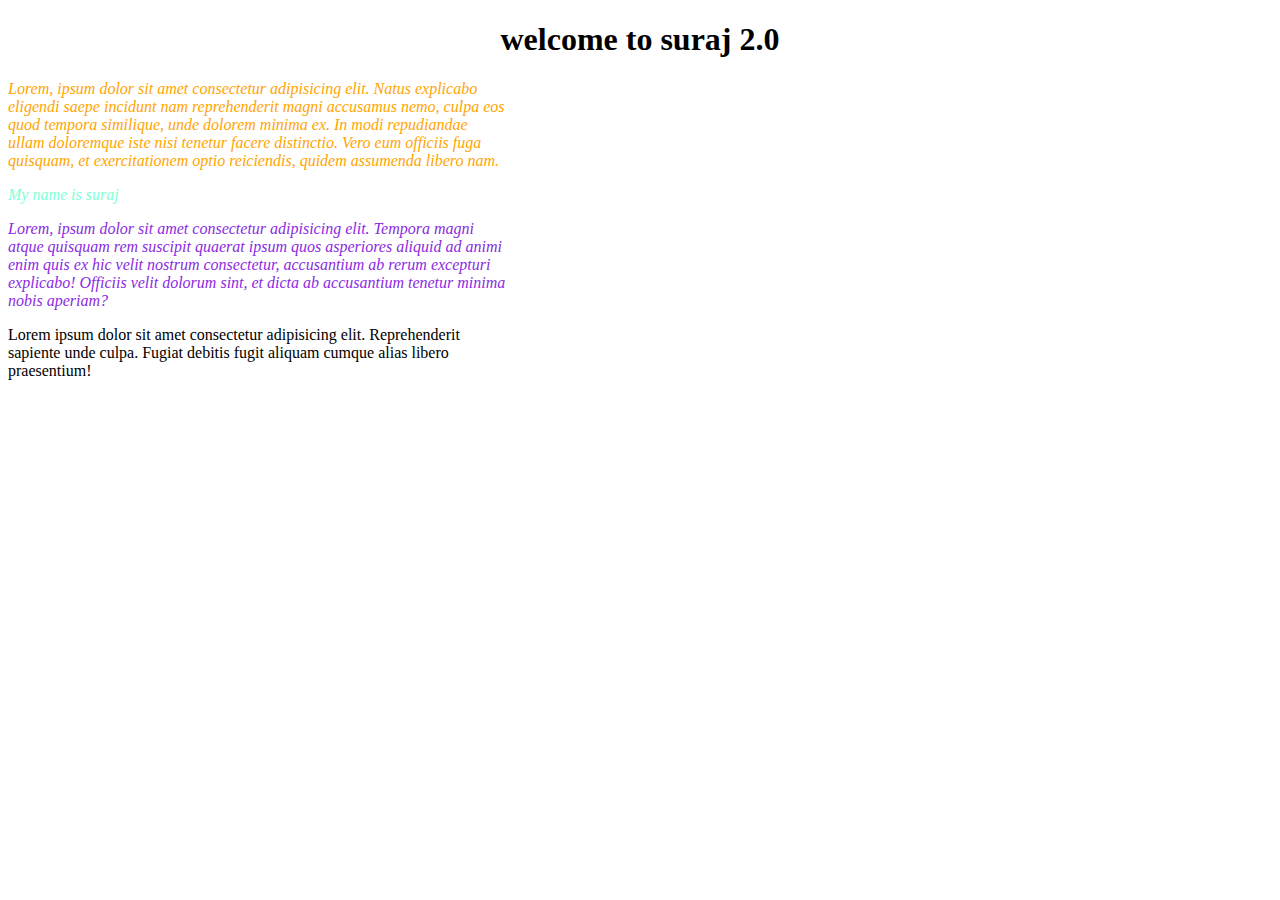
<file: index.html>
<!DOCTYPE html>
<html lang="en">
<head>
    <meta charset="UTF-8">
    <meta name="viewport" content="width=device-width, initial-scale=1.0">
    <title>Document</title>
    <link rel="stylesheet" href="index.css">

</head>
<body>
    <h1>
        welcome to suraj 2.0
    </h1>

    <p class="introduction2">
        Lorem, ipsum dolor sit amet consectetur adipisicing elit. Natus explicabo eligendi saepe incidunt nam reprehenderit magni accusamus nemo, culpa eos quod tempora similique, unde dolorem minima ex. In modi repudiandae ullam doloremque iste nisi tenetur facere distinctio. Vero eum officiis fuga quisquam, et exercitationem optio reiciendis, quidem assumenda libero nam.
    </p>

    <p id="para">My name is suraj</p>

    <p class="introduction">Lorem, ipsum dolor sit amet consectetur adipisicing elit. Tempora magni atque quisquam rem suscipit quaerat ipsum quos asperiores aliquid ad animi enim quis ex hic velit nostrum consectetur, accusantium ab rerum excepturi explicabo! Officiis velit dolorum sint, et dicta ab accusantium tenetur minima nobis aperiam?</p>

    <article id="para">
        Lorem ipsum dolor sit amet consectetur adipisicing elit. Reprehenderit sapiente unde culpa. Fugiat debitis fugit aliquam cumque alias libero praesentium!
    </article>


</body>
</html>
</file>
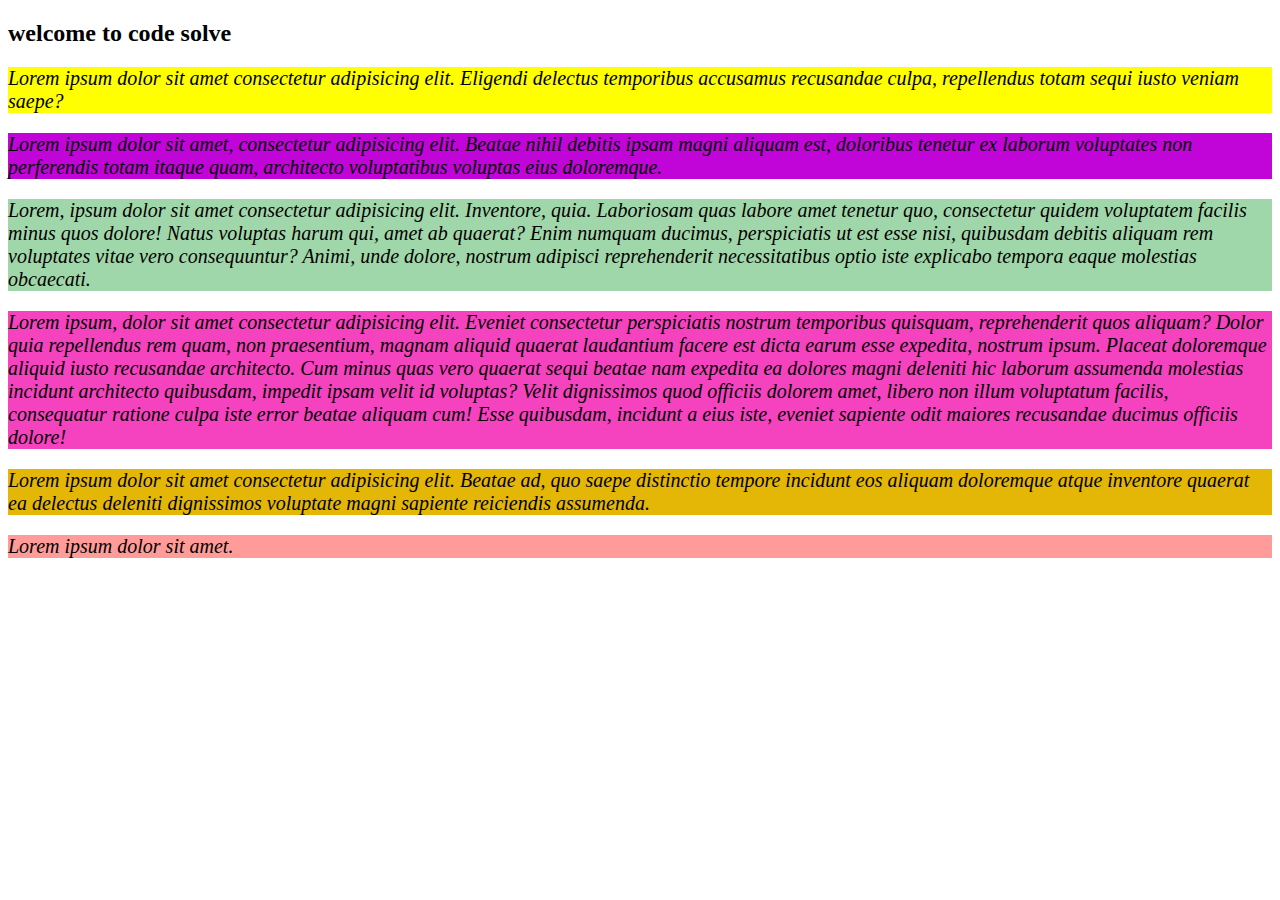
<file: index14.html>
<!DOCTYPE html>
<html lang="en">
<head>
    <meta charset="UTF-8">
    <meta name="viewport" content="width=device-width, initial-scale=1.0">
    <title>Document</title>
    <link rel="stylesheet" href="index14.css">
   
</head>
<body>
    <h2>welcome to code solve</h2>
    <p id="para1">Lorem ipsum dolor sit amet consectetur adipisicing elit. Eligendi delectus temporibus accusamus recusandae culpa, repellendus totam sequi iusto veniam saepe?</p>
    <p id="para2">Lorem ipsum dolor sit amet, consectetur adipisicing elit. Beatae nihil debitis ipsam magni aliquam est, doloribus tenetur ex laborum voluptates non perferendis totam itaque quam, architecto voluptatibus voluptas eius doloremque.</p>
    <p id="para3">
        Lorem, ipsum dolor sit amet consectetur adipisicing elit. Inventore, quia. Laboriosam quas labore amet tenetur quo, consectetur quidem voluptatem facilis minus quos dolore! Natus voluptas harum qui, amet ab quaerat? Enim numquam ducimus, perspiciatis ut est esse nisi, quibusdam debitis aliquam rem voluptates vitae vero consequuntur? Animi, unde dolore, nostrum adipisci reprehenderit necessitatibus optio iste explicabo tempora eaque molestias obcaecati.
    </p>

    <p class="firstclass">
        Lorem ipsum, dolor sit amet consectetur adipisicing elit. Eveniet consectetur perspiciatis nostrum temporibus quisquam, reprehenderit quos aliquam? Dolor quia repellendus rem quam, non praesentium, magnam aliquid quaerat laudantium facere est dicta earum esse expedita, nostrum ipsum. Placeat doloremque aliquid iusto recusandae architecto. Cum minus quas vero quaerat sequi beatae nam expedita ea dolores magni deleniti hic laborum assumenda molestias incidunt architecto quibusdam, impedit ipsam velit id voluptas? Velit dignissimos quod officiis dolorem amet, libero non illum voluptatum facilis, consequatur ratione culpa iste error beatae aliquam cum! Esse quibusdam, incidunt a eius iste, eveniet sapiente odit maiores recusandae ducimus officiis dolore!
    </p>

    <p class="secondclass">Lorem ipsum dolor sit amet consectetur adipisicing elit. Beatae ad, quo saepe distinctio tempore incidunt eos aliquam doloremque atque inventore quaerat ea delectus deleniti dignissimos voluptate magni sapiente reiciendis assumenda.</p>

    <p id="thirdclass">Lorem ipsum dolor sit amet.</p>
    
</body>
</html>
</file>
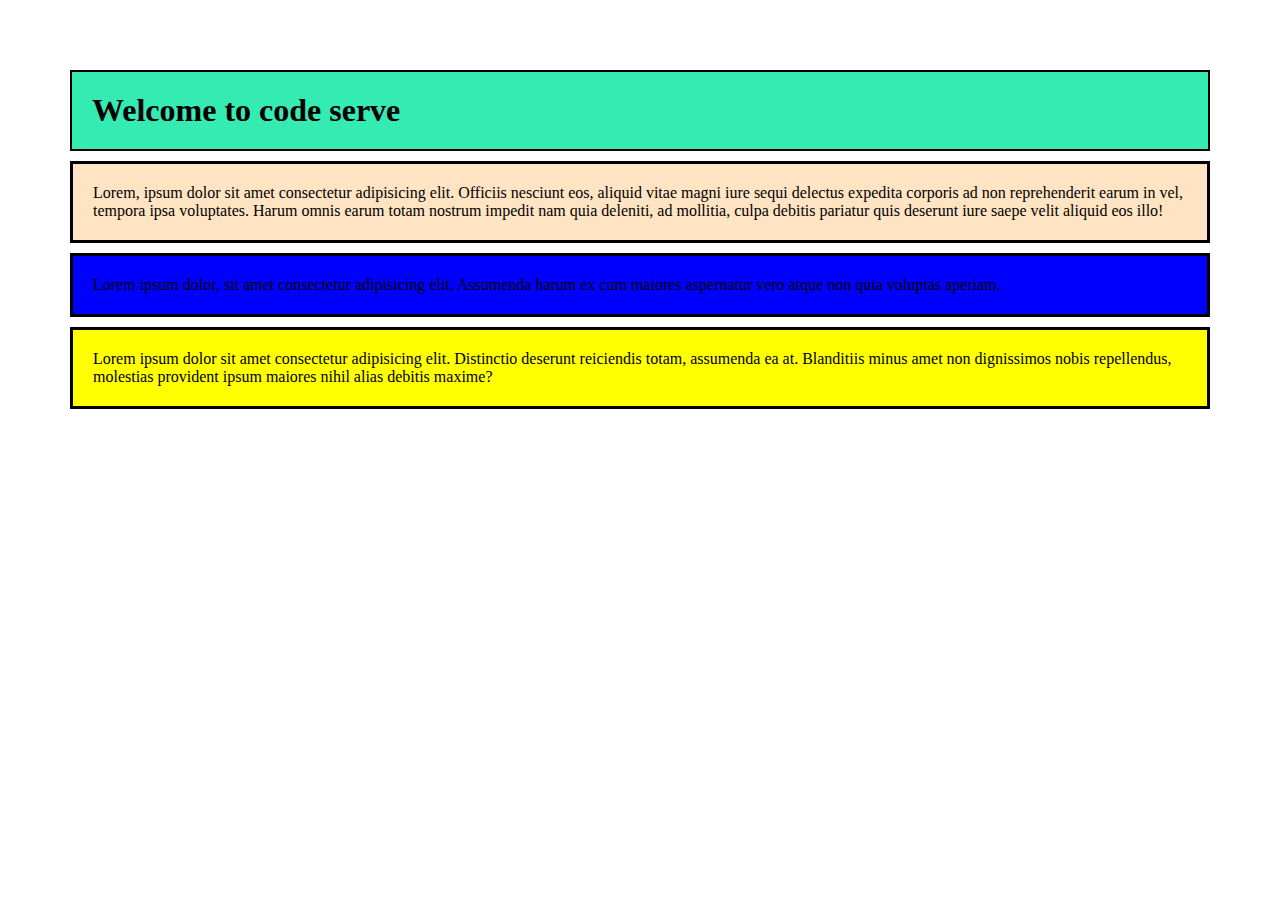
<file: index15.html>
<!DOCTYPE html>
<html lang="en">
<head>
    <meta charset="UTF-8">
    <meta name="viewport" content="width=device-width, initial-scale=1.0">
    <title>Document</title>
    <link rel="stylesheet" href="index15.css">
   
</head>
<body>
    <h1>Welcome to code serve</h1>
    <p class="first">Lorem, ipsum dolor sit amet consectetur adipisicing elit. Officiis nesciunt eos, aliquid vitae magni iure sequi delectus expedita corporis ad non reprehenderit earum in vel, tempora ipsa voluptates. Harum omnis earum totam nostrum impedit nam quia deleniti, ad mollitia, culpa debitis pariatur quis deserunt iure saepe velit aliquid eos illo!</p>
    <p class="second">Lorem ipsum dolor, sit amet consectetur adipisicing elit. Assumenda harum ex cum maiores aspernatur vero atque non quia voluptas aperiam.</p>
    <p class="third">Lorem ipsum dolor sit amet consectetur adipisicing elit. Distinctio deserunt reiciendis totam, assumenda ea at. Blanditiis minus amet non dignissimos nobis repellendus, molestias provident ipsum maiores nihil alias debitis maxime?</p>
</body>
</html>
</file>
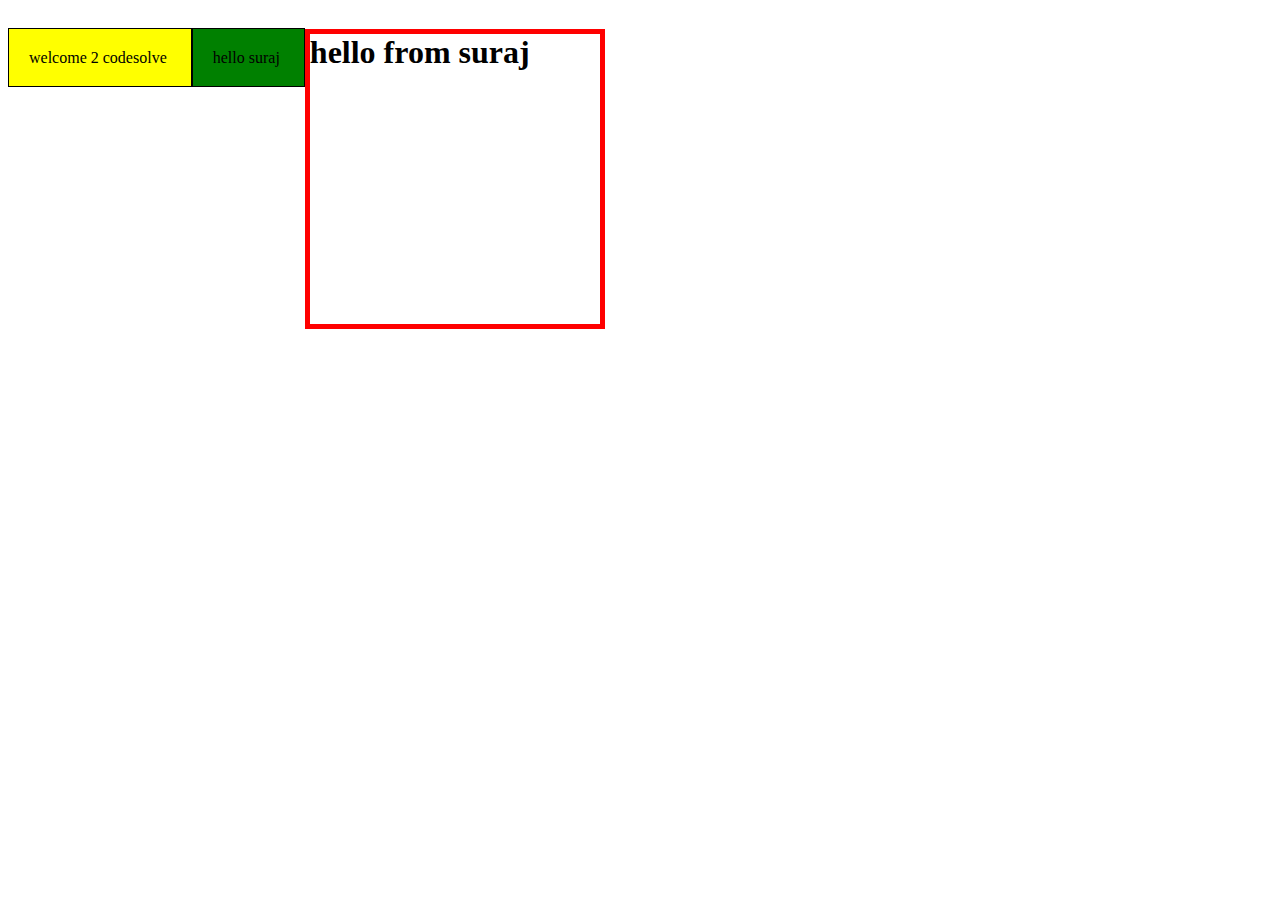
<file: index16.html>
<!DOCTYPE html>
<html lang="en">
<head>
    <meta charset="UTF-8">
    <meta name="viewport" content="width=device-width, initial-scale=1.0">
    <title>Document</title>
    <link rel="stylesheet" href="index16.css">
</head>
<body>

 

    <div class="box">
        welcome 2 codesolve
    </div>

    <div id="inline">
        hello suraj
    </div>
    <h1>
        hello from suraj
    </h1>
</body>
</html>
</file>
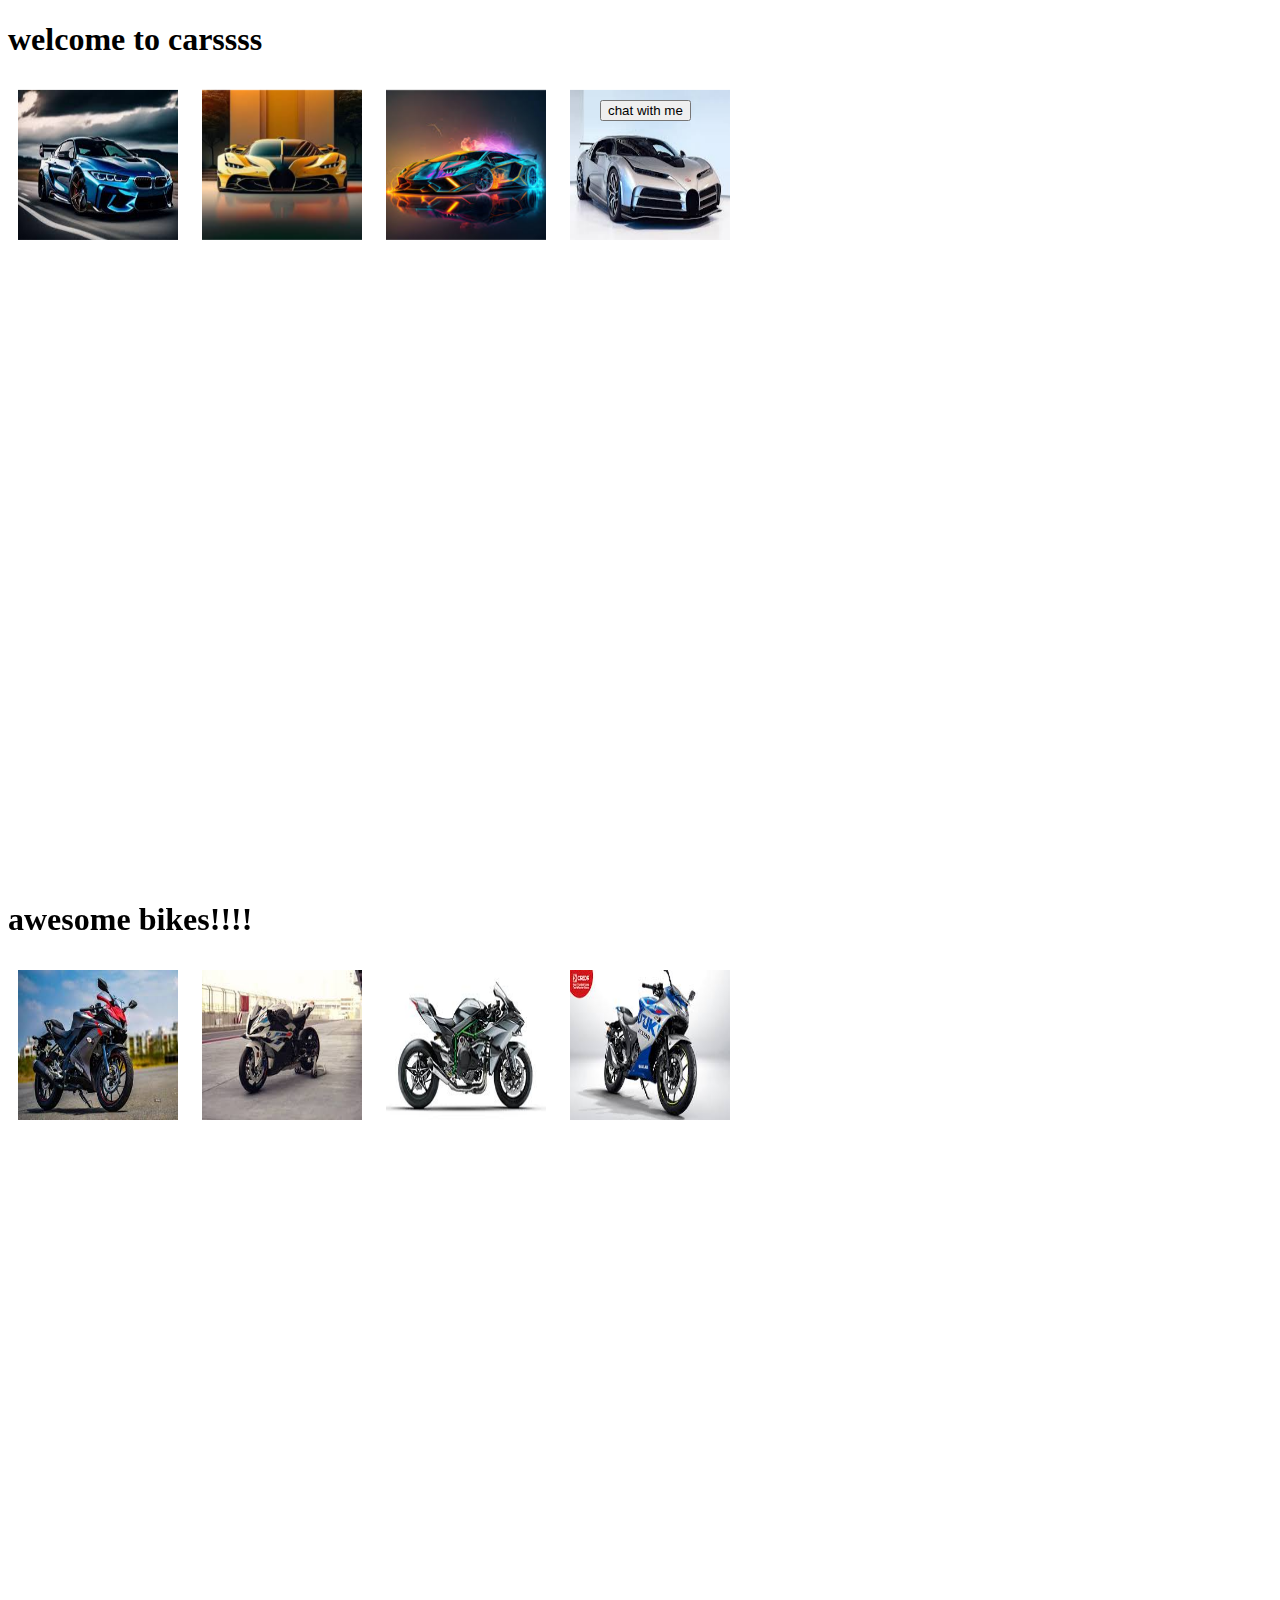
<file: index17.html>
<!DOCTYPE html>
<html lang="en">
<head>
    <meta charset="UTF-8">
    <meta name="viewport" content="width=device-width, initial-scale=1.0">
    <title>Document</title>
    <link rel="stylesheet" href="index17.css">
</head>
<body>
    <h1>welcome to carssss</h1>
    <div class="container">
        <img src="images1.jpeg" alt="image1" class="image1">
        <img src="image2.jpeg" alt="image2" class="image2">
        <img src="image3.jpeg" alt="image3" class="image3">
        <img src="image4.jpeg" alt="image4" class="image4">
    </div>

    <div class="bike">
        <h1>
            awesome bikes!!!!
        </h1>
        <img src="images5.jpeg" alt="">
        <img src="images6.jpeg" alt="">
        <img src="images7.jpeg" alt="">
        <img src="images8.jpeg" alt="">
    </div>

    <div id="chatbot">
        <button>chat with me</button>
    </div>

    
</body>
</html>
</file>
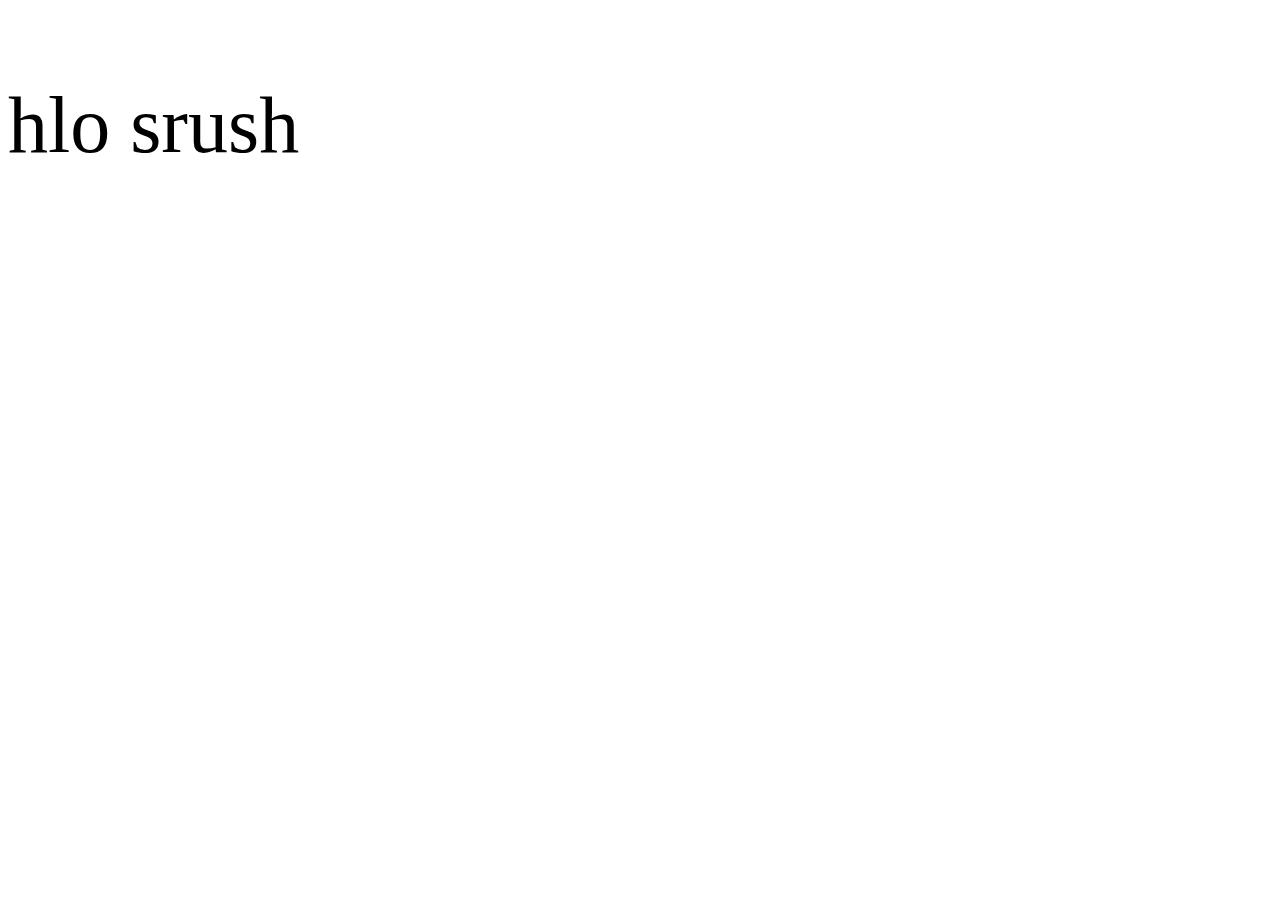
<file: index18.html>
<!DOCTYPE html>
<html lang="en">
<head>
    <meta charset="UTF-8">
    <meta name="viewport" content="width=device-width, initial-scale=1.0">
    <title>Document</title>
    <link rel="stylesheet" href="index18.css">
</head>
<body>
  

   <!--
    <div class="suri">
        hlo suriiiii
    </div> -->

   <!-- <div class="container">
        <div class="three">
            welcome to codehelp

        </div>
       
    </div> -->

    <p class="firstpara">
        hlo srush
    </p>
</body>
</html>
</file>
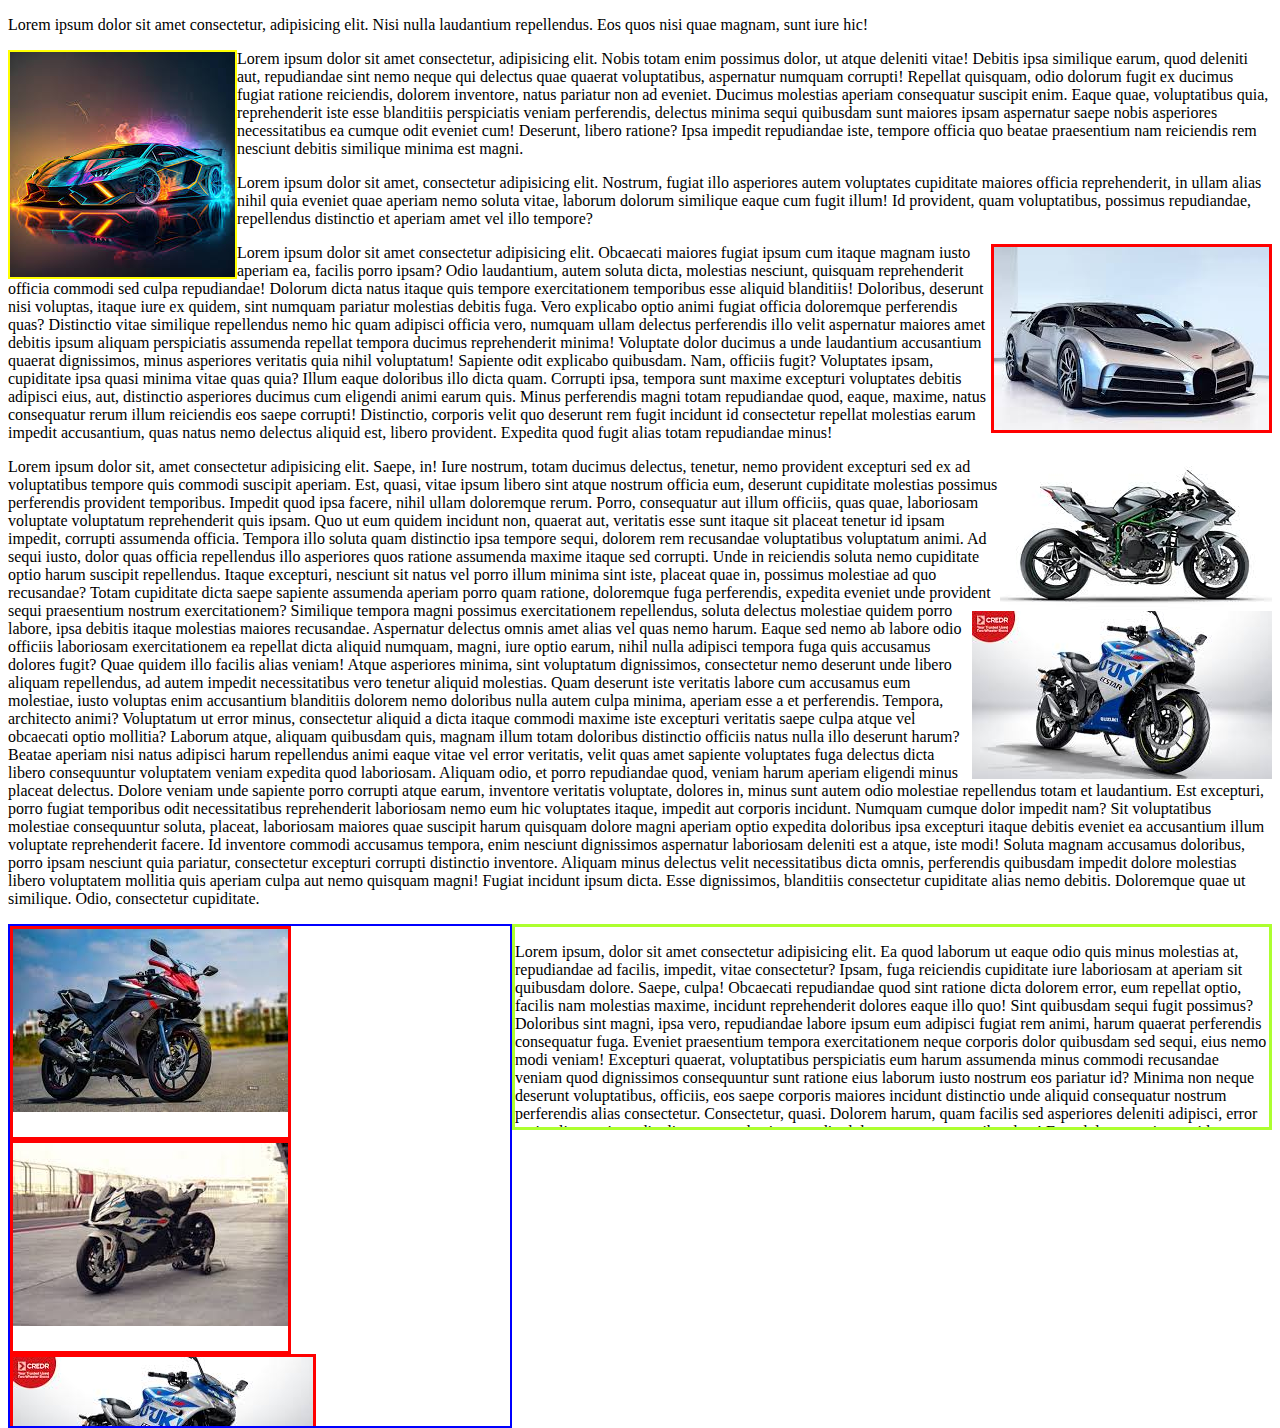
<file: index19.html>
<!DOCTYPE html>
<html lang="en">
<head>
    <meta charset="UTF-8">
    <meta name="viewport" content="width=device-width, initial-scale=1.0">
    <title>Document</title>
    <link rel="stylesheet" href="index19.css">
</head>
<body>

    <div id="bmw">
        <p>
            Lorem ipsum dolor sit amet consectetur, adipisicing elit. Nisi nulla laudantium repellendus. Eos quos nisi quae magnam, sunt iure hic!
        </p>
        <img id="img1" src="image3.jpeg" alt="">
       <p>Lorem ipsum dolor sit amet consectetur, adipisicing elit. Nobis totam enim possimus dolor, ut atque deleniti vitae! Debitis ipsa similique earum, quod deleniti aut, repudiandae sint nemo neque qui delectus quae quaerat voluptatibus, aspernatur numquam corrupti! Repellat quisquam, odio dolorum fugit ex ducimus fugiat ratione reiciendis, dolorem inventore, natus pariatur non ad eveniet. Ducimus molestias aperiam consequatur suscipit enim. Eaque quae, voluptatibus quia, reprehenderit iste esse blanditiis perspiciatis veniam perferendis, delectus minima sequi quibusdam sunt maiores ipsam aspernatur saepe nobis asperiores necessitatibus ea cumque odit eveniet cum! Deserunt, libero ratione? Ipsa impedit repudiandae iste, tempore officia quo beatae praesentium nam reiciendis rem nesciunt debitis similique minima est magni.</p>
       <p>
        Lorem ipsum dolor sit amet, consectetur adipisicing elit. Nostrum, fugiat illo asperiores autem voluptates cupiditate maiores officia reprehenderit, in ullam alias nihil quia eveniet quae aperiam nemo soluta vitae, laborum dolorum similique eaque cum fugit illum! Id provident, quam voluptatibus, possimus repudiandae, repellendus distinctio et aperiam amet vel illo tempore?
       </p>
       <img src="image4.jpeg" alt="" id="img2">
      
       <p>
        Lorem ipsum dolor sit amet consectetur adipisicing elit. Obcaecati maiores fugiat ipsum cum itaque magnam iusto aperiam ea, facilis porro ipsam? Odio laudantium, autem soluta dicta, molestias nesciunt, quisquam reprehenderit officia commodi sed culpa repudiandae! Dolorum dicta natus itaque quis tempore exercitationem temporibus esse aliquid blanditiis! Doloribus, deserunt nisi voluptas, itaque iure ex quidem, sint numquam pariatur molestias debitis fuga. Vero explicabo optio animi fugiat officia doloremque perferendis quas? Distinctio vitae similique repellendus nemo hic quam adipisci officia vero, numquam ullam delectus perferendis illo velit aspernatur maiores amet debitis ipsum aliquam perspiciatis assumenda repellat tempora ducimus reprehenderit minima! Voluptate dolor ducimus a unde laudantium accusantium quaerat dignissimos, minus asperiores veritatis quia nihil voluptatum! Sapiente odit explicabo quibusdam. Nam, officiis fugit? Voluptates ipsam, cupiditate ipsa quasi minima vitae quas quia? Illum eaque doloribus illo dicta quam. Corrupti ipsa, tempora sunt maxime excepturi voluptates debitis adipisci eius, aut, distinctio asperiores ducimus cum eligendi animi earum quis. Minus perferendis magni totam repudiandae quod, eaque, maxime, natus consequatur rerum illum reiciendis eos saepe corrupti! Distinctio, corporis velit quo deserunt rem fugit incidunt id consectetur repellat molestias earum impedit accusantium, quas natus nemo delectus aliquid est, libero provident. Expedita quod fugit alias totam repudiandae minus!
       </p>

    </div>

    <div id="clear">
        
        <img id="img3" src="images7.jpeg" alt="">
        <img id="img4" src="images8.jpeg" alt="">
        <p>
            Lorem ipsum dolor sit, amet consectetur adipisicing elit. Saepe, in! Iure nostrum, totam ducimus delectus, tenetur, nemo provident excepturi sed ex ad voluptatibus tempore quis commodi suscipit aperiam. Est, quasi, vitae ipsum libero sint atque nostrum officia eum, deserunt cupiditate molestias possimus perferendis provident temporibus. Impedit quod ipsa facere, nihil ullam doloremque rerum. Porro, consequatur aut illum officiis, quas quae, laboriosam voluptate voluptatum reprehenderit quis ipsam. Quo ut eum quidem incidunt non, quaerat aut, veritatis esse sunt itaque sit placeat tenetur id ipsam impedit, corrupti assumenda officia. Tempora illo soluta quam distinctio ipsa tempore sequi, dolorem rem recusandae voluptatibus voluptatum animi. Ad sequi iusto, dolor quas officia repellendus illo asperiores quos ratione assumenda maxime itaque sed corrupti. Unde in reiciendis soluta nemo cupiditate optio harum suscipit repellendus. Itaque excepturi, nesciunt sit natus vel porro illum minima sint iste, placeat quae in, possimus molestiae ad quo recusandae? Totam cupiditate dicta saepe sapiente assumenda aperiam porro quam ratione, doloremque fuga perferendis, expedita eveniet unde provident sequi praesentium nostrum exercitationem? Similique tempora magni possimus exercitationem repellendus, soluta delectus molestiae quidem porro labore, ipsa debitis itaque molestias maiores recusandae. Aspernatur delectus omnis amet alias vel quas nemo harum. Eaque sed nemo ab labore odio officiis laboriosam exercitationem ea repellat dicta aliquid numquam, magni, iure optio earum, nihil nulla adipisci tempora fuga quis accusamus dolores fugit? Quae quidem illo facilis alias veniam! Atque asperiores minima, sint voluptatum dignissimos, consectetur nemo deserunt unde libero aliquam repellendus, ad autem impedit necessitatibus vero tenetur aliquid molestias. Quam deserunt iste veritatis labore cum accusamus eum molestiae, iusto voluptas enim accusantium blanditiis dolorem nemo doloribus nulla autem culpa minima, aperiam esse a et perferendis. Tempora, architecto animi? Voluptatum ut error minus, consectetur aliquid a dicta itaque commodi maxime iste excepturi veritatis saepe culpa atque vel obcaecati optio mollitia? Laborum atque, aliquam quibusdam quis, magnam illum totam doloribus distinctio officiis natus nulla illo deserunt harum? Beatae aperiam nisi natus adipisci harum repellendus animi eaque vitae vel error veritatis, velit quas amet sapiente voluptates fuga delectus dicta libero consequuntur voluptatem veniam expedita quod laboriosam. Aliquam odio, et porro repudiandae quod, veniam harum aperiam eligendi minus placeat delectus. Dolore veniam unde sapiente porro corrupti atque earum, inventore veritatis voluptate, dolores in, minus sunt autem odio molestiae repellendus totam et laudantium. Est excepturi, porro fugiat temporibus odit necessitatibus reprehenderit laboriosam nemo eum hic voluptates itaque, impedit aut corporis incidunt. Numquam cumque dolor impedit nam? Sit voluptatibus molestiae consequuntur soluta, placeat, laboriosam maiores quae suscipit harum quisquam dolore magni aperiam optio expedita doloribus ipsa excepturi itaque debitis eveniet ea accusantium illum voluptate reprehenderit facere. Id inventore commodi accusamus tempora, enim nesciunt dignissimos aspernatur laboriosam deleniti est a atque, iste modi! Soluta magnam accusamus doloribus, porro ipsam nesciunt quia pariatur, consectetur excepturi corrupti distinctio inventore. Aliquam minus delectus velit necessitatibus dicta omnis, perferendis quibusdam impedit dolore molestias libero voluptatem mollitia quis aperiam culpa aut nemo quisquam magni! Fugiat incidunt ipsum dicta. Esse dignissimos, blanditiis consectetur cupiditate alias nemo debitis. Doloremque quae ut similique. Odio, consectetur cupiditate.

        </p>
    </div>

    <div class="box1">

        <div class="item"><img src="images5.jpeg" alt=""></div>
        <div class="item"><img src="images6.jpeg" alt=""></div>
        <div class="item"><img src="images8.jpeg" alt=""></div>

    </div>

    <div id="overflow">
        <p>
            Lorem ipsum, dolor sit amet consectetur adipisicing elit. Ea quod laborum ut eaque odio quis minus molestias at, repudiandae ad facilis, impedit, vitae consectetur? Ipsam, fuga reiciendis cupiditate iure laboriosam at aperiam sit quibusdam dolore. Saepe, culpa! Obcaecati repudiandae quod sint ratione dicta dolorem error, eum repellat optio, facilis nam molestias maxime, incidunt reprehenderit dolores eaque illo quo! Sint quibusdam sequi fugit possimus? Doloribus sint magni, ipsa vero, repudiandae labore ipsum eum adipisci fugiat rem animi, harum quaerat perferendis consequatur fuga. Eveniet praesentium tempora exercitationem neque corporis dolor quibusdam sed sequi, eius nemo modi veniam! Excepturi quaerat, voluptatibus perspiciatis eum harum assumenda minus commodi recusandae veniam quod dignissimos consequuntur sunt ratione eius laborum iusto nostrum eos pariatur id? Minima non neque deserunt voluptatibus, officiis, eos saepe corporis maiores incidunt distinctio unde aliquid consequatur nostrum perferendis alias consectetur. Consectetur, quasi. Dolorem harum, quam facilis sed asperiores deleniti adipisci, error optio aliquam impedit alias recusandae ipsum odio dolor tempora non quibusdam! Esse dolorem quia provident earum saepe eligendi omnis perspiciatis sequi facere officia numquam quod, nulla delectus, quisquam ea, laborum quis deleniti cumque nostrum consectetur ducimus. Consectetur, quia at. Expedita facilis delectus saepe vero ducimus? Id alias provident quisquam vel veniam animi facere repellendus sed corrupti, odio illo iste ducimus? Deserunt magnam harum sunt nobis temporibus? Ad debitis nihil libero dolorum quibusdam necessitatibus? Error ducimus velit consectetur distinctio temporibus quos illum quibusdam nihil numquam, illo fugit minima! Debitis fuga pariatur culpa ad minima consequuntur blanditiis iure quos quisquam nesciunt repellat reiciendis rerum quibusdam expedita optio consequatur iusto, earum porro quaerat repudiandae id provident error magni fugiat. Beatae ipsa ad numquam necessitatibus totam natus ea placeat! Dicta cupiditate nobis rerum laboriosam reiciendis deserunt nemo veniam! Voluptatem, eligendi veniam. Nihil repellendus laboriosam inventore id, necessitatibus quia itaque saepe, ipsa perferendis, esse exercitationem illum non maxime laborum commodi molestias impedit? Quam illo iusto id reprehenderit odio nostrum beatae accusantium in et corrupti impedit necessitatibus, ipsam iure cupiditate porro. Minus corrupti porro ex, in facere voluptatem corporis eligendi tenetur aut natus atque, provident quis esse ullam cupiditate odio doloribus ducimus labore, dolores quo aliquid suscipit aspernatur culpa fugit! Voluptates exercitationem quis itaque sit dignissimos. Fugiat totam accusamus voluptatem in nihil qui dolorem quam ipsa, ratione et, saepe soluta perspiciatis eveniet, aperiam at velit sequi ab ad aut aspernatur eius voluptate doloremque corporis repellat! Consectetur, ad, quis architecto molestias sapiente expedita excepturi quia placeat perspiciatis ducimus dolorum accusantium natus et pariatur, cupiditate impedit possimus necessitatibus cumque! Repudiandae molestiae incidunt tempore labore, cumque doloribus ullam in. Non excepturi fugiat sed quaerat ad consequatur! Iste, deleniti adipisci? Tempore itaque nemo dolores sed consequuntur nulla amet tempora reprehenderit similique. Praesentium impedit explicabo dignissimos rerum hic laborum deleniti provident quo cupiditate dicta error, qui eum expedita voluptatum rem? Ex libero obcaecati alias debitis, veniam a, explicabo quasi nemo non voluptatibus doloremque aspernatur esse suscipit dicta sint quas nesciunt cupiditate, architecto itaque mollitia unde. Eos aliquam harum nostrum aperiam, placeat earum minima rerum dicta perspiciatis saepe laudantium quod nobis animi maxime consequatur?
        </p>
    </div>


    
    
</body>
</html>
</file>
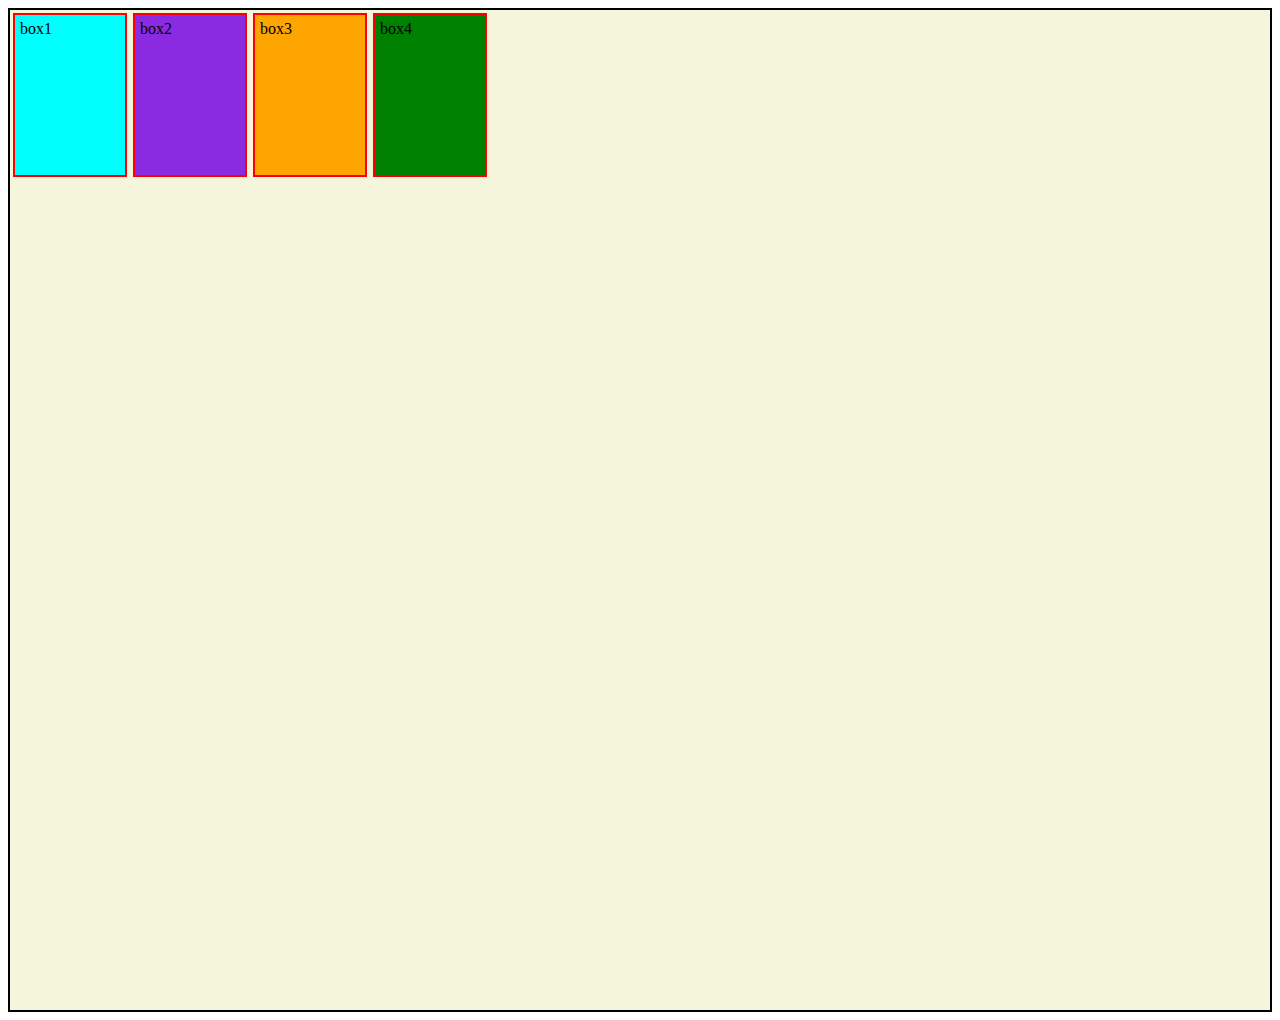
<file: index20_flex.html>
<!DOCTYPE html>
<html lang="en">
<head>
    <meta charset="UTF-8">
    <meta name="viewport" content="width=device-width, initial-scale=1.0">
    <title>Document</title>
    <link rel="stylesheet" href="index_flex.css">
</head>
<body>

    <div class="container">
        <div class="box" id="box1">box1</div>
        <div class="box" id="box2">box2</div>
        <div class="box" id="box3">box3</div>
        <div class="box" id="box4">box4</div>
    </div>
    <div class="container2" id="box">
        <div id="box5"></div>
    </div>

</body>
</html>
</file>
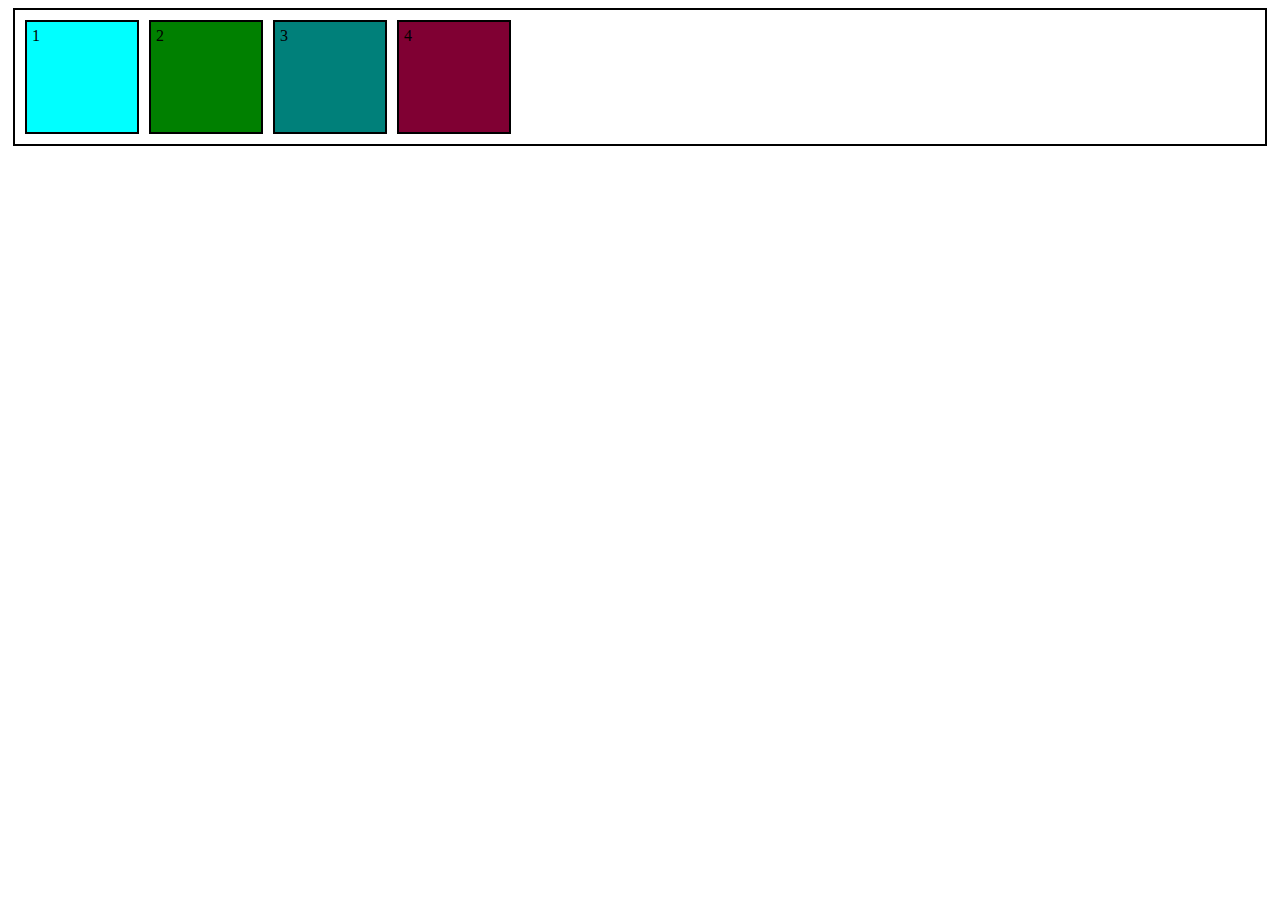
<file: index21.html>
<!DOCTYPE html>
<html lang="en">
<head>
    <meta charset="UTF-8">
    <meta name="viewport" content="width=device-width, initial-scale=1.0">
    <title>Document</title>
    <link rel="stylesheet" href="index21.css">
</head>
<body>
    <div class="flex">
        <div id="box1" class="flex">1</div>
        <div id="box2" class="flex">2</div>
        <div id="box3" class="flex">3</div>
        <div id="box4" class="flex">4</div>
    </div>
    
</body>
</html>
</file>
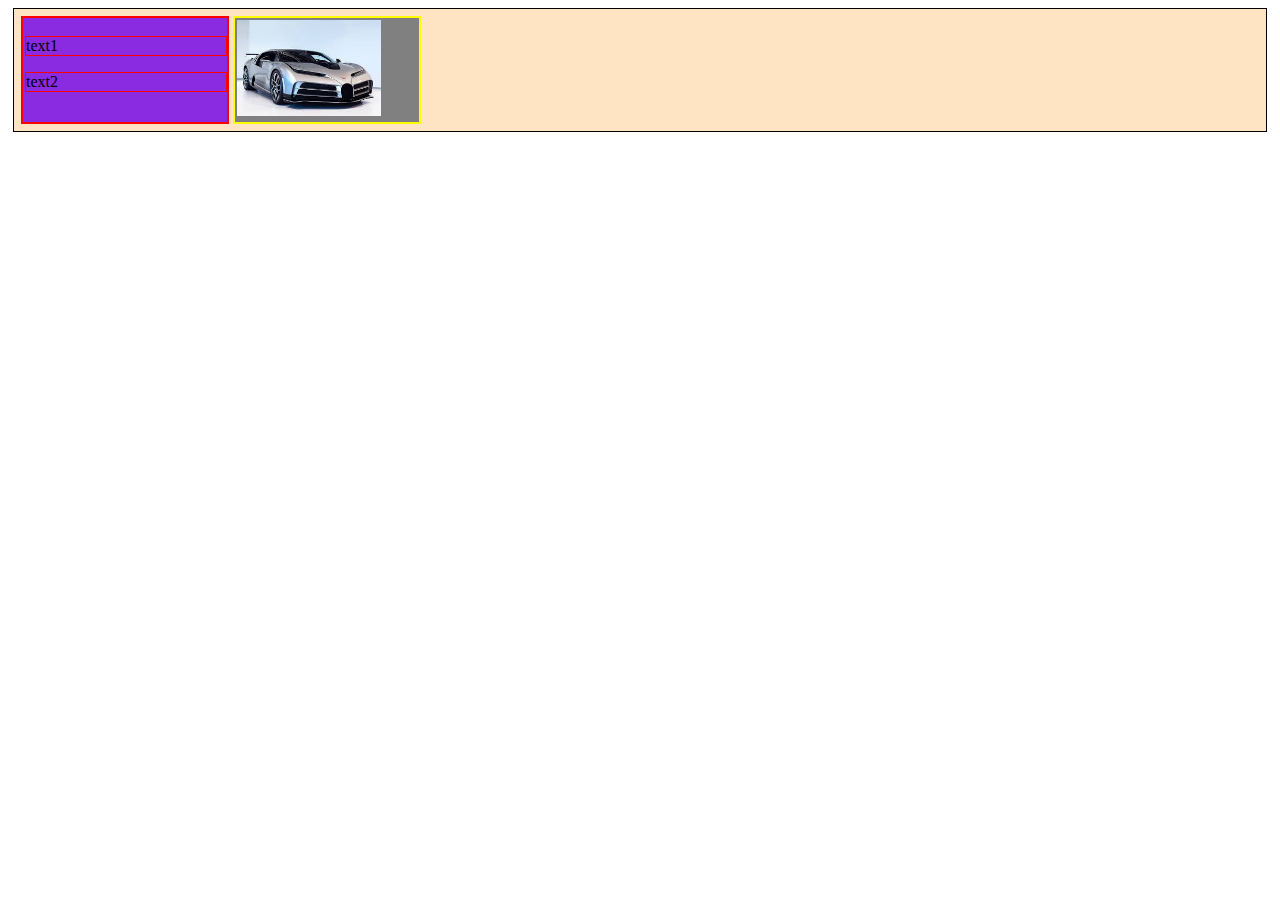
<file: index21a.html>
<!DOCTYPE html>
<html lang="en">
<head>
    <meta charset="UTF-8">
    <meta name="viewport" content="width=device-width, initial-scale=1.0">
    <title>Document</title>
    <link rel="stylesheet" href="index21a.css">
</head>
<body>

    <div id="box" class="flex">
        <div class="flex1" id="box1">
            <p>text1</p>
            <p>text2</p>
        </div>
      
        <div class="flex2" id="box3">
            <img src="image4.jpeg" alt="">
        </div>
    </div>
    
</body>
</html>
</file>
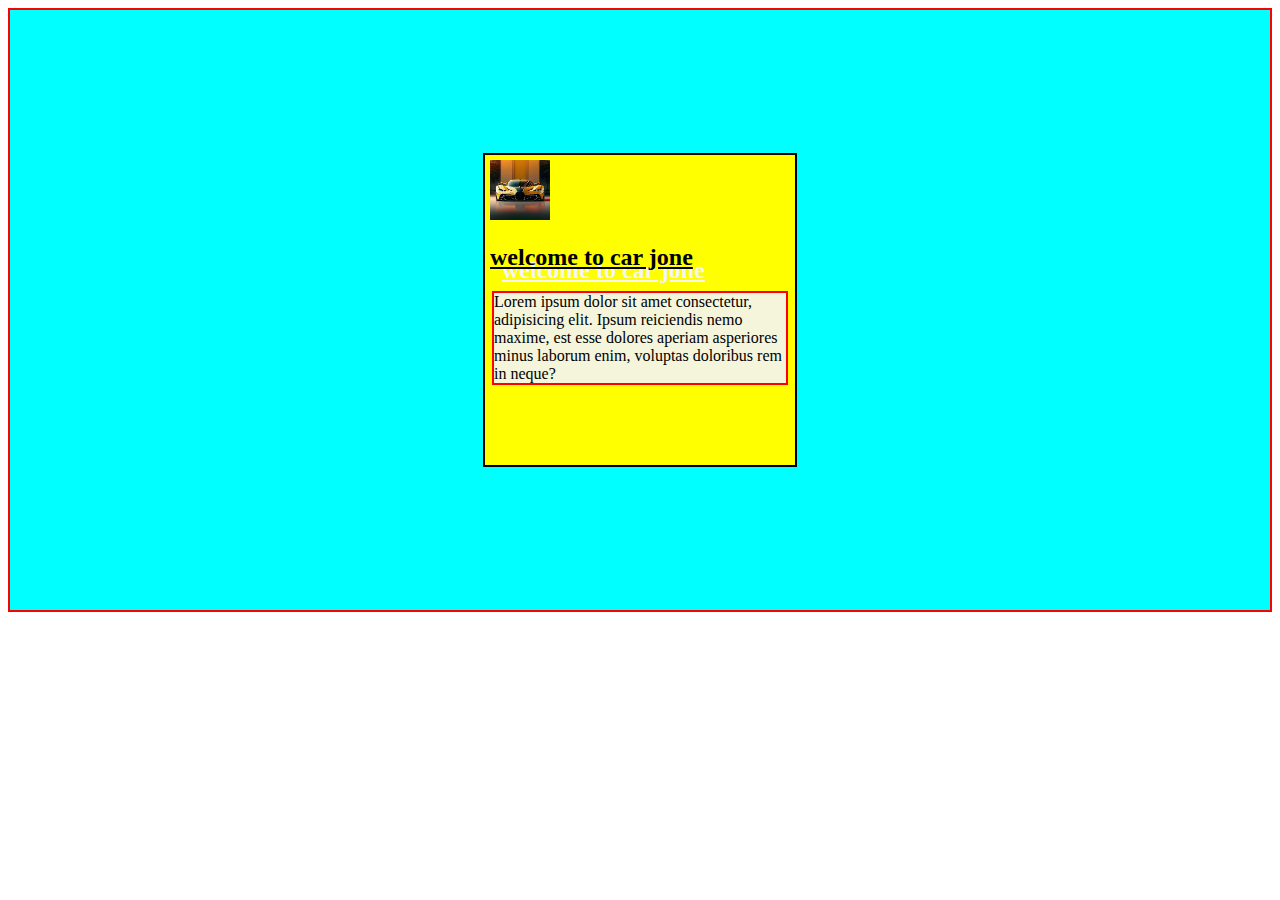
<file: index22.html>
<!DOCTYPE html>
<html lang="en">
<head>
    <meta charset="UTF-8">
    <meta name="viewport" content="width=device-width, initial-scale=1.0">
    <title>Document</title>
    <link rel="stylesheet" href="index22.css">
</head>
<body>
    <div class="container">
        <div class="box">
          <img src="image2.jpeg" alt="logo">
          <h2><u>welcome to car jone</u></h2>
          <p>
              Lorem ipsum dolor sit amet consectetur, adipisicing elit. Ipsum reiciendis nemo maxime, est esse dolores aperiam asperiores minus laborum enim, voluptas doloribus rem in neque?
          </p>
        </div>
    </div>
    
</body>
</html>
</file>
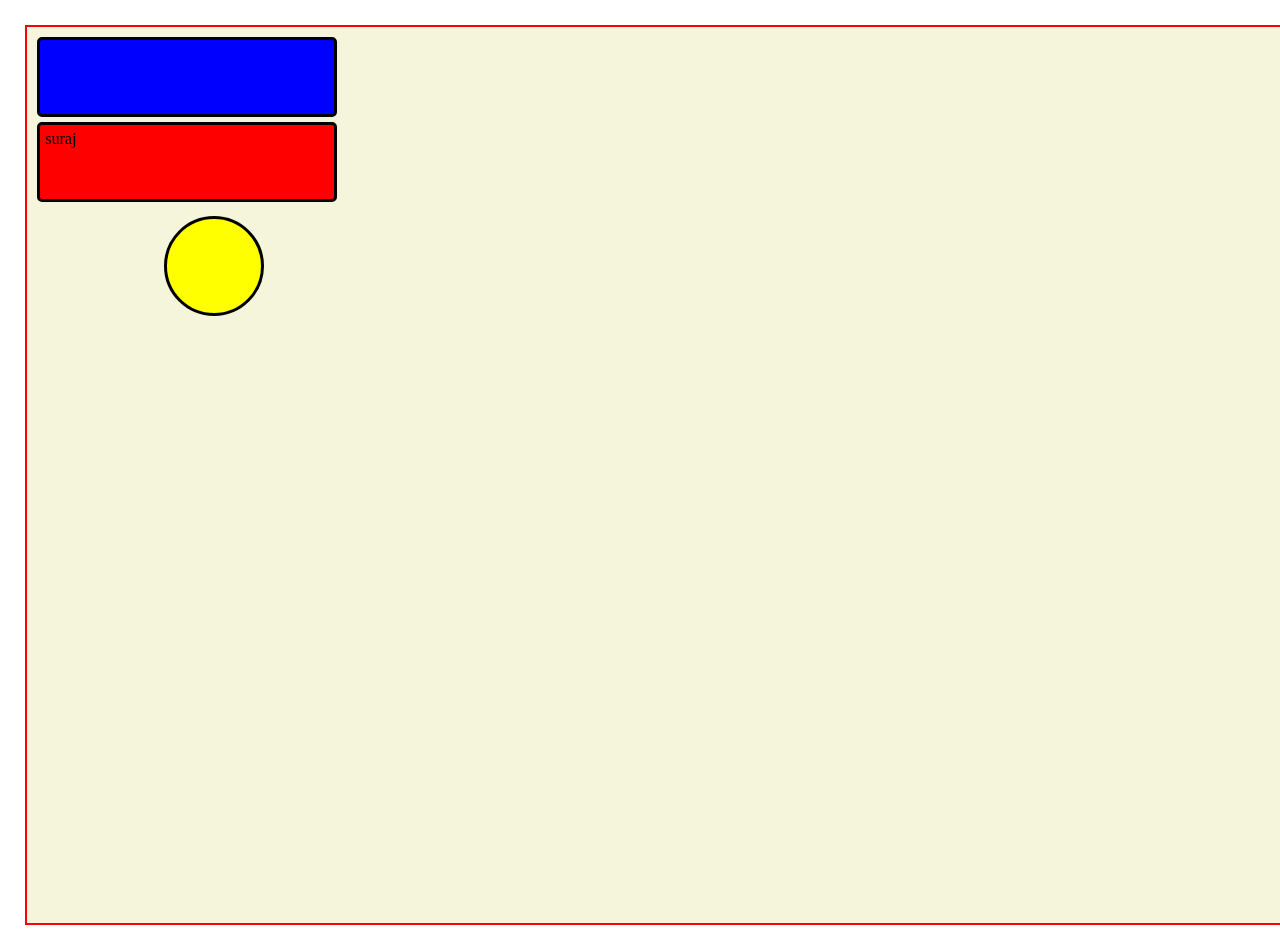
<file: index23.html>
<!DOCTYPE html>
<html lang="en">
<head>
    <meta charset="UTF-8">
    <meta name="viewport" content="width=device-width, initial-scale=1.0">
    <title>Animation</title>
    <link rel="stylesheet" href="index23.css">
</head>
<body>
    <div class="container">
        <div class="box">

        </div>
        <div class="box2">
            suraj
        </div>
        <div id="circle">
            
        </div>

    </div>
</body>
</html>
</file>
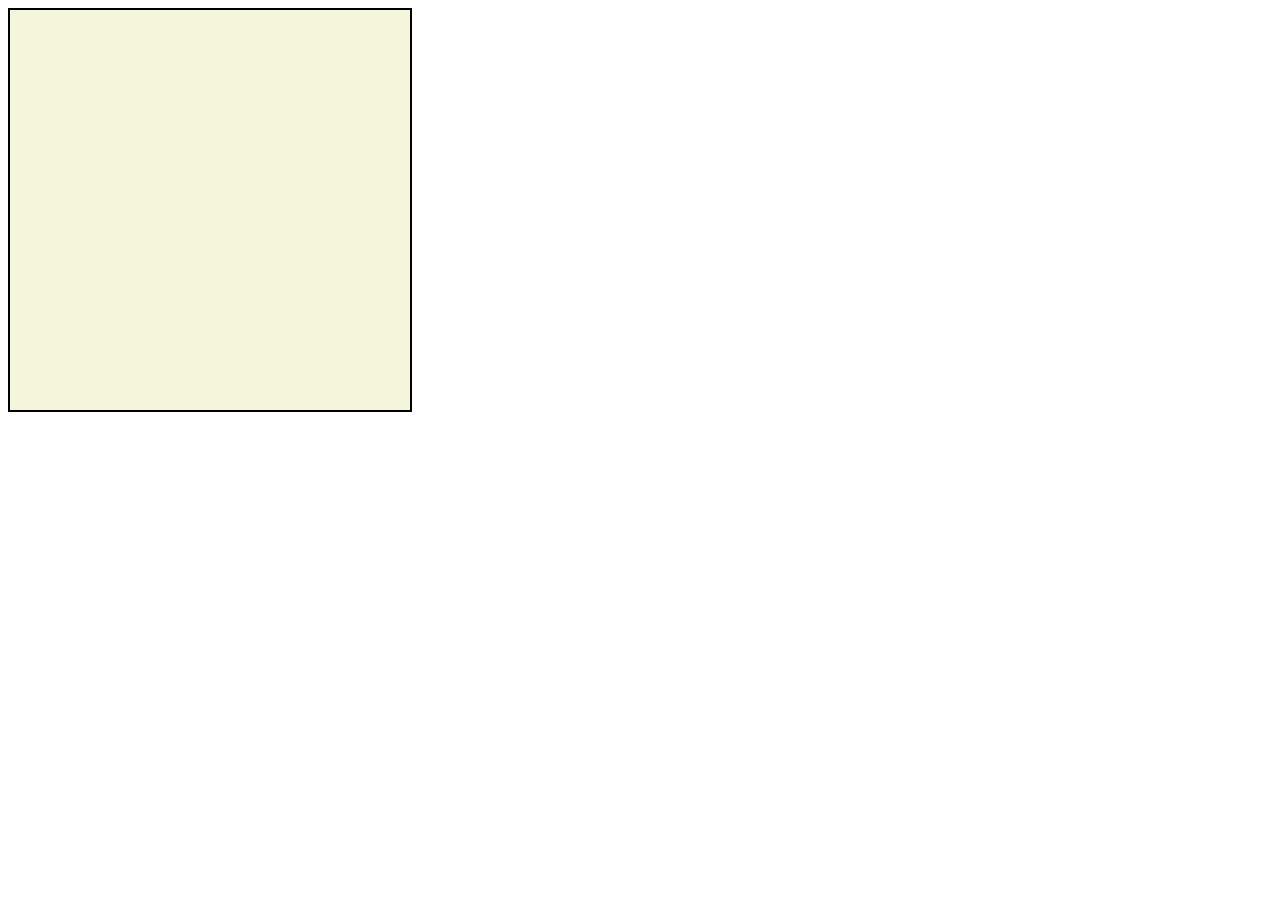
<file: index24.html>
<!DOCTYPE html>
<html lang="en">
<head>
    <meta charset="UTF-8">
    <meta name="viewport" content="width=device-width, initial-scale=1.0">
    <title>transition</title>
    <link rel="stylesheet" href="index24.css">
</head>
<body>
    <div class="container">
        
    </div>
</body>
</html>
</file>
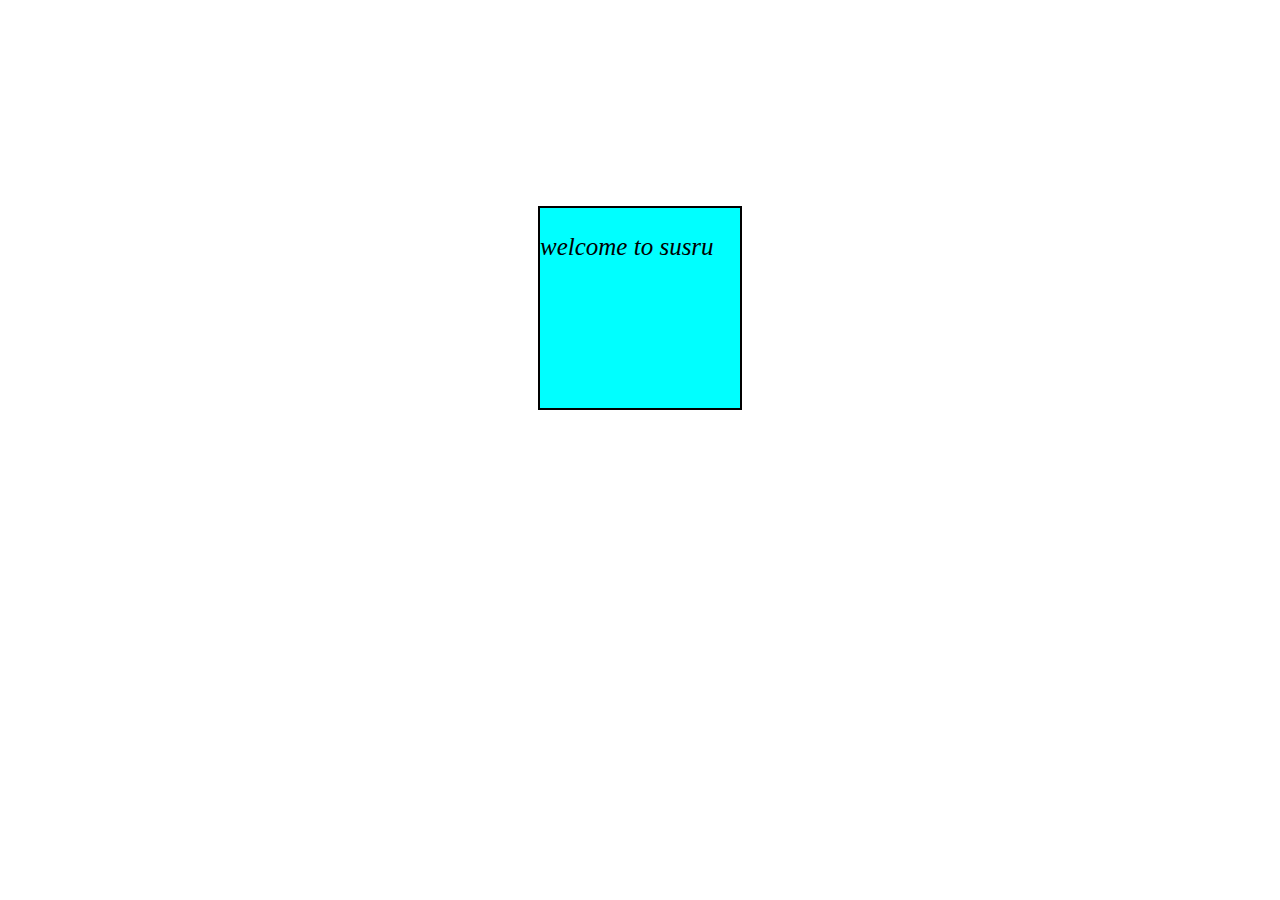
<file: index25.html>
<!DOCTYPE html>
<html lang="en">
<head>
    <meta charset="UTF-8">
    <meta name="viewport" content="width=device-width, initial-scale=1.0">
    <title>transform</title>
    <link rel="stylesheet" href="index25.css">
</head>
<body>
  <div class="box">
    <div class="box1">
        <p>
         welcome to susru
        </p>
     </div>
  </div>
    
</body>
</html>
</file>
<file: index.css>
h1{
    
    text-align: center;
}

p{
    color: brown ;
    font-style: oblique;

  
}

#name{
    color: green;
}

.introduction{
    color: blueviolet;
}

p,article{
    width: 500px;
}

p.introduction2{
    color: orange;
}

p#para{
    color: aquamarine;
}
</file>
<file: index14.css>
p{
    font-style: italic;
    font-size: 20px;
   
    font-weight:50;
    
}

#para1{
    background-color: yellow;
}

#para2{
    background-color: rgb(193, 5, 217);
}

#para3{
    background-color: rgba(66,176,86,0.5);
}

.firstclass{
    background-color: #f542bf;
}

.secondclass{
    background-color: hsl(48, 94%, 46%);
}

#thirdclass{
    background-color: hsla(2, 100%,60%,0.5);
}
</file>
<file: index15.css>
* {
    margin: 10px;
}
* {
    padding: 20px;
}



h1{
    background-color: #34ebb1
}
h1{
   
    /*border-style: solid;
    border-width: 2px;
    border-color: brown;*/

    border: solid black 2px;
    
    
   
}
.first{
    background-color: bisque;
    /*border:solid red 3px;
    border-top-right-radius: 5px;*/
 
    border: solid black 2px;
    border-width: 3px;
   
  
   
}
.second{
    background-color: blue;
  
    border: solid black 2px;
    border-width: 3px;
 
}
.third{
   background-color: yellow;
   
   border: solid black 2px;
   border-width: 3px;

}
</file>
<file: index16.css>
* {
    box-sizing: border-box;
    

}

div{
    display: inline;

    border: black 1px solid;
    height: 100px;
    width: 200px;
    padding: 20px;
    background-color: yellow;
}
#inline{
    display: inline;
    background-color: green;
   
}
h1{
    display: inline-block;
    border: red solid 5px;
    width: 300px;
    height: 300px;
}
</file>
<file: index17.css>
img{
    margin: 10px;
    width: 160px;
    height: 150px;
}

div{

    position: relative;
    height: 800px;
    width: 1000px;
}

.image1{
    position: sticky;
    top: 50px;

}

.image2{
    position: sticky;
    top: 50px;

}
.image3{
    position: sticky;
    top: 50px;

}
.image4{
    position: sticky;
    top: 50px;

}

#chatbot{
    position: fixed;
    top: 100px;
    left: 600px;
    border-radius: 500px;
}
</file>
<file: index18.css>
.box{
    border: 2px red solid;
    width: 50%;
}

.parent{
    border: 1px green solid;
    background-color: beige;
}

.child{
    border: 1px green solid;
    background-color: aquamarine;
    width: 25%;
}

.vh{
    border: 2px yellowgreen solid;
    background-color: orange;
    height: 25vh;
    width: 50vw;
}
.suri{
    border: 2px black solid;
    font-size: 50px;
}

.container{
    font-size: 10px;
  

}

.three{
    font-size: 10em;
    padding: 2em;
}

.firstpara{
    font-size: 5rem
}
</file>
<file: index19.css>
#img1{
    float: left;
    border: yellow 2px solid;
}
#img2{
    float: right;
    border: red solid 3px;
}

#img3{
    float: right;
    
}

#img4{
    float: right;
    clear: right;
}
.box1{
    border: blue 2px solid;
    height: 500px;
    width:500px;
    overflow: auto;
    float: left;

}

.item{
    border: red 3px solid;
    float: left;
    height: 13rem;
 }
  
#overflow{
    border: greenyellow 3px solid;
    height: 200px;
    overflow: scroll;  
}
</file>
<file: index_flex.css>
.container{
    background-color: beige;
    border: black 2px solid;
    display: flex;
    height: 1000px;
   
   
    justify-content: start;
    align-items: start;
    align-content:center;
    
   
   

  
}
.box{
    height: 150px;
    width: 100px;
   
    border: 2px red solid;
    margin: 3px;
    padding: 5px;
    /*flex-grow: 1;*/
}
#box1{
    background-color: aqua;
   /* align-self: center;*/ 
    


}

#box2{
    background-color: blueviolet;

}
#box3{

    background-color: orange;

}

#box4{

    background-color: blue;

}


#box4{

    background-color: green;
    /*flex-basis: 400px;*/

}
</file>
<file: index21.css>
.flex{
    
    
    border: 2px black solid;
    margin: 5px;
    padding: 5px;
    display: flex;
}

/*@media (min-width: 300px) and (max-width:500px) {
    .box{
        background-color: green;
    }
    
}*/

#box1{
    background-color: aqua;
    width: 100px;
    height: 100px;
   
  
}

#box2{
    background-color: green;
    width: 100px;
    height: 100px;
   
   

}

#box3{
    background-color: rgb(0, 128, 122);
    width: 100px;
    height: 100px;
    
   

}
#box4{
    background-color: rgb(128, 0, 51);
    width: 100px;
    height: 100px;
 
}

@media (min-width: 500px) {

    .flex{
       
        flex-direction: row;
    }
    
}

@media (max-width: 500px) {

    .flex{
        flex-direction: column;
    }
    
}
</file>
<file: index21a.css>
.flex{
    border: 1px black solid;
    margin: 5px;
    padding: 5px;
    background-color:bisque;
    display:flex ;
}

#box1{
    background-color:blueviolet;
    border: 2px solid red;
    margin: 2px;
    padding: 2px;
    width: 200px;
  

}
p{
    border: 1px red solid;
    width: 200px;
  
}

#box3{
    background-color: gray;
    margin: 2px;
    padding: 2px;
    border: 2px solid yellow;
    height: 100px;
    width: 180px;


}

img{
    width: 80%;
}

@media (max-width:500px){
    .flex{
        flex-direction: column;
    }
}
</file>
<file: index22.css>
.container{
    background-color: aqua;
    border: red 2px solid;
    display: flex;
 
    justify-content: center;
    align-items: center;
    height: 600px;
       
}


.box{
    --defaultcolor:yellow;
    --defaultwidth:300px;
    border: 2px black solid;
   
    background-color: var(--defaultcolor);
    height: 300px;
    width: var(--defaultwidth);
    margin: 5px;
    padding: 5px;
  
    /*box-shadow: -10px 20px 5px 0px brown;*/
    /*box-shadow: inset 10px 2px 15px brown;*/
    /*box-shadow: 10px 2px brown,15px 2px green;*/
    
    
}


img{
    height: 20%;
    width: 20%;
    
}
p{
    background-color: beige ;
    margin: 2px;
    border: red 2px solid;
}

h2{
    text-shadow: 12px 13px whitesmoke;
}
</file>
<file: index23.css>
*{
    margin: 5px;
    padding: 5px;
    box-sizing: border-box;
}

.container{
    width: 100vw;
    height: 100vh;
    background-color: beige;
    border: 2px red solid;
}

.box{
    width: 300px;
    height: 80px;
    background-color: blue;
    border-radius: 5px;
    border: 3px black solid;
    animation-name: rightmovement;
    position: relative;
    /*animation-duration: 5s;
    animation-iteration-count:1;
   animation-delay: 1s;
   animation-timing-function: linear;
  /* animation-direction: alternate;
  animation-fill-mode: both;*/
  animation: 3s ease-in 1s infinite alternate none running rightmovement;

}

@keyframes rightmovement{
    from {
        top: 0;
        left: 0;

    }

    to{
        top: 0;
        left: 1200px;

    }

}

.box2{
    width: 300px;
    height: 80px;
    background-color: red;
    border-radius: 5px;
    border: 3px black solid;
    position: relative;
    animation-name: left;
    /*animation-duration: 3s;
    animation-iteration-count:infinite;
   animation-delay: 1s;
   animation-timing-function: linear;
   animation-direction: alternate;*/

   animation: 3s linear 1s infinite alternate none running left;
 
    

}

@keyframes left{
    from {
        top: 550px;
        left: 1000px;

    }

    to{
        top: 550px;
        left: 0;

    }

}

#circle{
    width: 100px;
    height: 100px;
    background-color: yellow;
    border-radius: 50px;
    border: 3px black solid;
    position: relative;
    animation-name: circle;
    animation: 3s linear 1s infinite alternate none running circle;
    top: 1%;
    left: 10%;

}

@keyframes circle{
    0% {
        top: 1%;
        left: 5%;

    }

    30% {
        top: 5%;
        left: 90%;

    }

    60% {
        top: 60%;
        left: 10%;

    }

    100%{
        top: 60%;
        left: 90%;

    }


}
</file>
<file: index24.css>
.container{
    height: 400px;
    width:400px;
    background-color: beige;
    border: 2px black solid;
   /* transition-property: all;
    transition-duration: 5s;
    transition-delay: 1s;
    transition-timing-function: ease;*/
    transition: all 5s none ease-in-out;
}



.container:hover{
    height: 200px;
    width: 1000px;
    background-color: blue;
}
</file>
<file: index25.css>
.box{
    width: 500px;
    height: 600px;
   
    
    display: flex;
    justify-content: center;
    align-items: center;
    margin: auto;
    
   

}

.box1{
    width: 200px;
    height: 200px;
    border: black 2px solid;
    background-color: aqua;
    transition: all;
    transition-duration: 5s;
    transition-timing-function: linear;
    transition-delay: 1s;
    margin: auto;
    padding: auto;

}

.box1:hover{
    /*transform: rotate(45deg);*/
    /*transform: scale(2);*/
   /* transform: skew(45deg);*/
   transform: translate(100px,50px);
    
}

p{
    font-size: 25px;
    font-style: italic;
}
</file>
